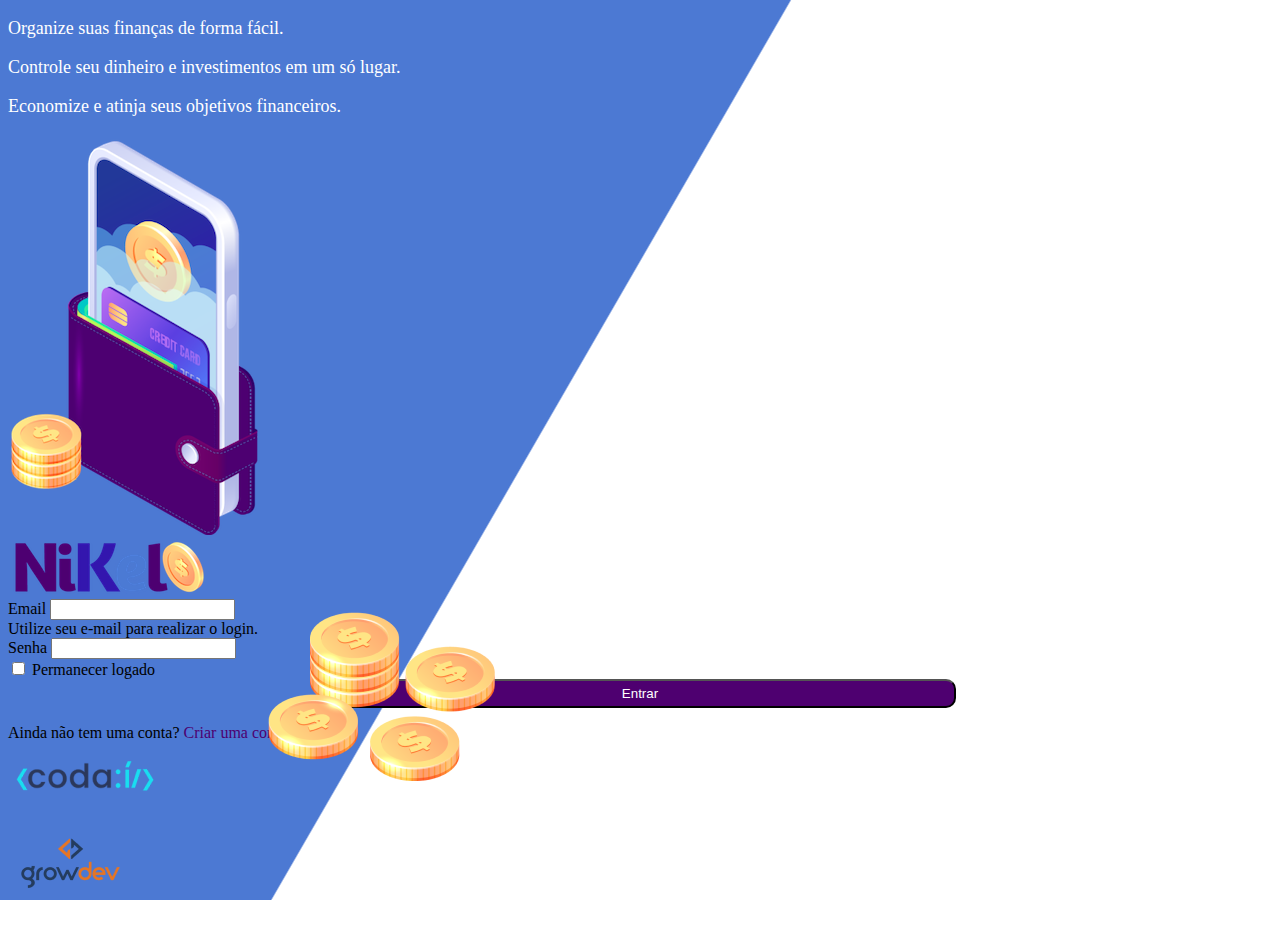
<file: public/index.html>
<!DOCTYPE html>
<html lang="pt-BR">
  <head>
    <meta charset="UTF-8" />
    <meta name="viewport" content="width=device-width, initial-scale=1.0" />
    <title>Nikel</title>
    <link
      href="https://cdn.jsdelivr.net/npm/bootstrap@5.3.8/dist/css/bootstrap.min.css"
      rel="stylesheet"
      integrity="sha384-sRIl4kxILFvY47J16cr9ZwB07vP4J8+LH7qKQnuqkuIAvNWLzeN8tE5YBujZqJLB"
      crossorigin="anonymous"
    />
    <link rel="stylesheet" href="css/styles.css" />
  </head>
  <body id="login">
    <main>
      <div class="container">
        <div class="row vh-100">
          <div class="col d-flex justify-content-center flex-column my-5">
            <div class="text-login">
              <p>Organize suas finanças de forma fácil.</p>
              <p>Controle seu dinheiro e investimentos em um só lugar.</p>
              <p>Economize e atinja seus objetivos financeiros.</p>
            </div>
            <div class="text-center">
              <img
                src="assets/images/pocket.png"
                alt="imagem pocket"
                class="img-fluid"
                clsrcset=""
              />
              <img
                src="./assets/images/coins.png"
                alt="imagem coins"
                class="img-fluid d-none d-md-inline coins"
                clsrcset=""
              />
            </div>
          </div>
          <div class="col d-flex justify-content-center my-5 flex-column">
            <div class="cotainer">
              <div class="row">
                <div class="col">
                  <div class="text-center mb-3">
                    <img
                      src="./assets/images/nikel-logo.png"
                      alt="logo nikel"
                      class="img-fluid"
                      srcset=""
                    />
                  </div>
                </div>
              </div>
              <div class="row">
                <div class="col">
                  <form>
                    <div class="mb-3">
                      <label for="exampleInputEmail1" class="form-label"
                        >Email</label
                      >
                      <input
                        type="email"
                        class="form-control"
                        id="exampleInputEmail1"
                        aria-describedby="emailHelp"
                      />
                      <div id="emailHelp" class="form-text">
                        Utilize seu e-mail para realizar o login.
                      </div>
                    </div>
                    <div class="mb-3">
                      <label for="exampleInputPassword1" class="form-label"
                        >Senha</label
                      >
                      <input
                        type="password"
                        class="form-control"
                        id="exampleInputPassword1"
                      />
                    </div>
                    <div class="mb-3 form-check">
                      <input
                        type="checkbox"
                        class="form-check-input"
                        id="exampleCheck1"
                      />
                      <label class="form-check-label" for="exampleCheck1"
                        >Permanecer logado</label
                      >
                    </div>
                    <button type="submit" class="button-login">
                      Entrar
                    </button>
                  </form>
                </div>
              </div>
              <div class="row">
                <div class="col">
                  <p class="text-center mt-2 form-text">Ainda não tem uma conta? <span class="link-default">Criar uma conta.</span></p>
                </div>
              </div>
              <div class="row">
                <div class="col">
                  <div class="text-center mt-5">
                    <img
                      src="/public/assets/images/codai-logo.png"
                      alt="logo codai"
                      class="img-fluid"
                      srcset=""
                    />
                  </div>
                </div>
              </div>
              <div class="row">
                <div class="col">
                  <div class="text-center">
                    <img
                      src="/public/assets/images/growdev-logo.png"
                      alt="logo growdev"
                      class="img-fluid"
                      srcset=""
                    />
                  </div>
                </div>
              </div>
            </div>
          </div>
        </div>
      </div>
    </main>
  </body>
</html>
</file>
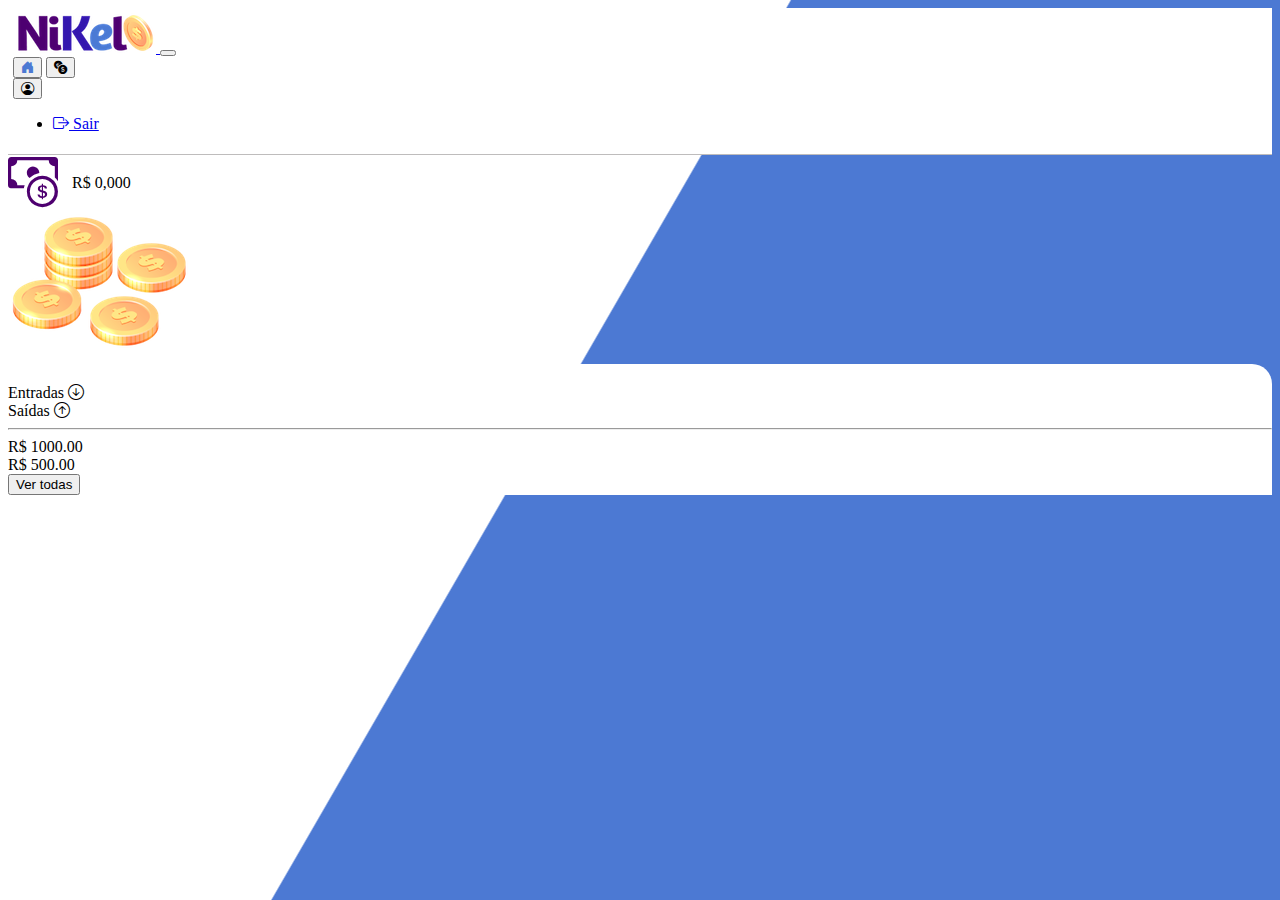
<file: public/home.html>
<!DOCTYPE html>
<html lang="pt-BR">
  <head>
    <meta charset="UTF-8" />
    <meta name="viewport" content="width=device-width, initial-scale=1.0" />
    <title>Nikel - Home</title>
    <link
      href="https://cdn.jsdelivr.net/npm/bootstrap@5.3.8/dist/css/bootstrap.min.css"
      rel="stylesheet"
      integrity="sha384-sRIl4kxILFvY47J16cr9ZwB07vP4J8+LH7qKQnuqkuIAvNWLzeN8tE5YBujZqJLB"
      crossorigin="anonymous"
    />
    <link
      rel="stylesheet"
      href="https://cdn.jsdelivr.net/npm/bootstrap-icons@1.13.1/font/bootstrap-icons.min.css"
    />
    <link rel="stylesheet" href="css/styles.css" />
  </head>
  <body id="app">
    <header>
      <nav class="navbar navbar-expand navbar-light bg-white">
        <div class="container-fluid">
          <a class="navbar-brand" href="#">
            <img
              src="/public/assets/images/nikel-small-logo.png"
              alt="logo nikel"
              class="img-fluid"
            />
          </a>
          <button
            class="navbar-toggler"
            type="button"
            data-bs-toggle="collapse"
            data-bs-target="#navbarSupportedContent"
            aria-controls="navbarSupportedContent"
            aria-expanded="false"
            aria-label="Toggle navigation"
          >
            <span class="navbar-toggler-icon"></span>
          </button>
          <div class="collapse navbar-collapse justify-content-end" id="navbarSupportedContent">
            <div class="d-flex">
              <a href="home.html"><button class="btn color-secondary" type="button"><i class="bi bi-house-door-fill fs-4"></i></button></a>
              <a href="home.html"><button class="btn" type="button"><i class="bi bi-currency-exchange fs-4"></i></button></a>

              <div class="dropdown">
                <button
                  class="btn"
                  type="button"
                  data-bs-toggle="dropdown"
                  aria-expanded="false"
                >
                  <i class="bi bi-person-circle fs-4"></i>
                </button>
                <ul class="dropdown-menu">
                  <li>
                    <a class="dropdown-item" href="#">
                      <i class="bi bi-box-arrow-right"></i> Sair
                    </a>
                  </li>
                </ul>
              </div>
            </div>
          </div>
        </div>
      </nav>
    </header>
    <main>
      <div class="container-lg">
        <div class="row">
         <div class="col d-flex justify-content-start align-items-center">
            <i class="bi bi-cash-coin color-primary icon-detail"></i>
            <span class="fs-2">R$ 0,000</span>
         </div>
         <div class="col d-flex mt-4 justify-content-end">
            <div class="text-center">
              <img src="/public/assets/images/coins-small.png" alt="image coins">
            </div>
         </div>
        </div>
        <div class="row">
          <div class="col-12 info shadow-lg">
            <div class="container">
              <div class="row">
                <div class="col-6">
                    <span class="fs-4">Entradas <i class="bi bi-arrow-down-circle fs-2 align-middle"></i></span>
                </div>
                <div class="col-6">
                  <span class="fs-4">Saídas <i class="bi bi-arrow-up-circle fs-2 align-middle"></i></span>
                </div>
                <div class="col-12 my-2">
                  <hr>
                </div>
              </div>
              <div class="row">
                <div class="col-6">
                  <div class="container">
                    <div class="row">
                      <div class="col">
                        R$ 1000.00
                      </div>
                    </div>
                  </div>
                </div>
                <div class="col-6">
                  <div class="container">
                    <div class="row">
                      <div class="col">
                        R$ 500.00
                      </div>
                    </div>
                  </div>
                </div>
                <div class="col-12">
                  <button type="button" class="btn button-defaut">Ver todas</button>
                </div>
              </div>
            </div>
          </div>
        </div>
      </div>
    </main>
    <script
      src="https://cdn.jsdelivr.net/npm/@popperjs/core@2.11.8/dist/umd/popper.min.js"
      integrity="sha384-I7E8VVD/ismYTF4hNIPjVp/Zjvgyol6VFvRkX/vR+Vc4jQkC+hVqc2pM8ODewa9r"
      crossorigin="anonymous"
    ></script>
    <script
      src="https://cdn.jsdelivr.net/npm/bootstrap@5.3.8/dist/js/bootstrap.min.js"
      integrity="sha384-G/EV+4j2dNv+tEPo3++6LCgdCROaejBqfUeNjuKXbjrxilcCdDz6ZAVfHWe1Y"
      crossorigin="anonymous"
    ></script>
  </body>
</html>
</file>
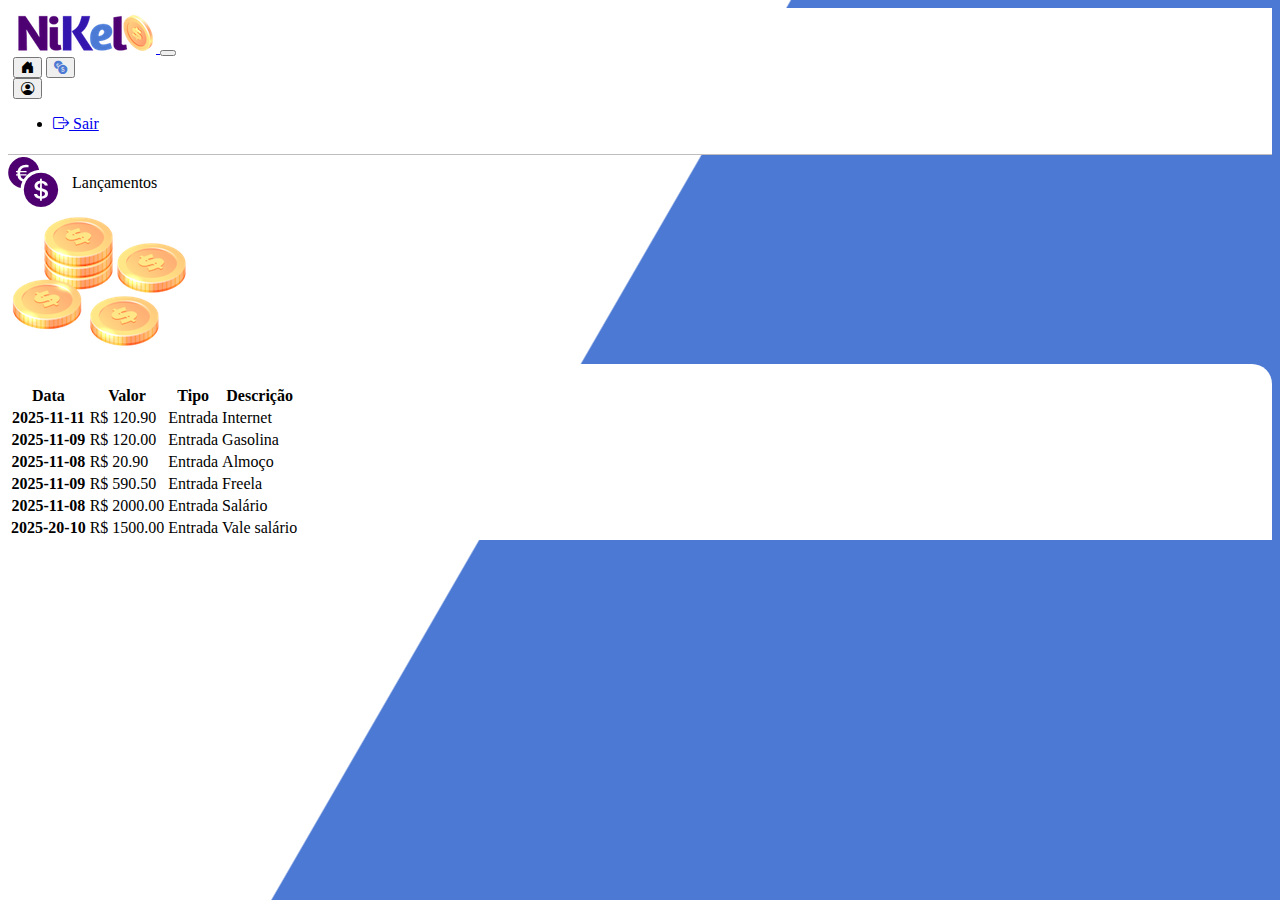
<file: public/transactions.html>
<!DOCTYPE html>
<html lang="pt-BR">
  <head>
    <meta charset="UTF-8" />
    <meta name="viewport" content="width=device-width, initial-scale=1.0" />
    <title>Nikel - Lançamentos</title>
    <link
      href="https://cdn.jsdelivr.net/npm/bootstrap@5.3.8/dist/css/bootstrap.min.css"
      rel="stylesheet"
      integrity="sha384-sRIl4kxILFvY47J16cr9ZwB07vP4J8+LH7qKQnuqkuIAvNWLzeN8tE5YBujZqJLB"
      crossorigin="anonymous"
    />
    <link
      rel="stylesheet"
      href="https://cdn.jsdelivr.net/npm/bootstrap-icons@1.13.1/font/bootstrap-icons.min.css"
    />
    <link rel="stylesheet" href="css/styles.css" />
  </head>
  <body id="app">
    <header>
      <nav class="navbar navbar-expand navbar-light bg-white">
        <div class="container-fluid">
          <a class="navbar-brand" href="#">
            <img
              src="/public/assets/images/nikel-small-logo.png"
              alt="logo nikel"
              class="img-fluid"
            />
          </a>
          <button
            class="navbar-toggler"
            type="button"
            data-bs-toggle="collapse"
            data-bs-target="#navbarSupportedContent"
            aria-controls="navbarSupportedContent"
            aria-expanded="false"
            aria-label="Toggle navigation"
          >
            <span class="navbar-toggler-icon"></span>
          </button>
          <div
            class="collapse navbar-collapse justify-content-end"
            id="navbarSupportedContent"
          >
            <div class="d-flex">
              <a href="home.html"
                ><button class="btn" type="button">
                  <i class="bi bi-house-door-fill fs-4"></i></button
              ></a>
              <a href="transactions.html"
                ><button class="btn" type="button">
                  <i class="bi bi-currency-exchange fs-4 color-secondary"></i></button
              ></a>

              <div class="dropdown">
                <button
                  class="btn"
                  type="button"
                  data-bs-toggle="dropdown"
                  aria-expanded="false"
                >
                  <i class="bi bi-person-circle fs-4"></i>
                </button>
                <ul class="dropdown-menu">
                  <li>
                    <a class="dropdown-item" href="#">
                      <i class="bi bi-box-arrow-right"></i> Sair
                    </a>
                  </li>
                </ul>
              </div>
            </div>
          </div>
        </div>
      </nav>
    </header>
    <main>
      <div class="container-lg">
        <div class="row">
          <div class="col d-flex justify-content-start align-items-center">
            <i class="bi bi-currency-exchange color-primary icon-detail"></i>
            <span class="fs-2">Lançamentos</span>
          </div>
          <div class="col d-flex mt-4 justify-content-end">
            <div class="text-center">
              <img
                src="/public/assets/images/coins-small.png"
                alt="image coins"
              />
            </div>
          </div>
        </div>
        <div class="row">
          <div class="col-12 info shadow-lg">
            <div class="container">
              <div class="row">
                <div class="col">
                  <table class="table">
  <thead>
    <tr>
      <th scope="col">Data</th>
      <th scope="col">Valor</th>
      <th scope="col">Tipo</th>
      <th scope="col">Descrição</th>
    </tr>
  </thead>
  <tbody>
    <tr>
      <th scope="row">2025-11-11</th>
      <td>R$ 120.90</td>
      <td>Entrada</td>
      <td>Internet</td>
    </tr>
    <tr>
      <th scope="row">2025-11-09</th>
      <td>R$ 120.00</td>
      <td>Entrada</td>
      <td>Gasolina</td>
    </tr>
    <tr>
      <th scope="row">2025-11-08</th>
      <td>R$ 20.90</td>
      <td>Entrada</td>
      <td>Almoço</td>
    </tr>
    <tr>
      <th scope="row">2025-11-09</th>
      <td>R$ 590.50</td>
      <td>Entrada</td>
      <td>Freela</td>
    </tr>
    <tr>
      <th scope="row">2025-11-08</th>
      <td>R$ 2000.00</td>
      <td>Entrada</td>
      <td>Salário</td>
    </tr>
    <tr>
      <th scope="row">2025-20-10</th>
      <td>R$ 1500.00</td>
      <td>Entrada</td>
      <td>Vale salário</td>
    </tr>
  </tbody>
</table>
                </div>
              </div>
              </div>
            </div>
          </div>
        </div>
      </div>
    </main>
    <script
      src="https://cdn.jsdelivr.net/npm/@popperjs/core@2.11.8/dist/umd/popper.min.js"
      integrity="sha384-I7E8VVD/ismYTF4hNIPjVp/Zjvgyol6VFvRkX/vR+Vc4jQkC+hVqc2pM8ODewa9r"
      crossorigin="anonymous"
    ></script>
    <script
      src="https://cdn.jsdelivr.net/npm/bootstrap@5.3.8/dist/js/bootstrap.min.js"
      integrity="sha384-G/EV+4j2dNv+tEPo3++6LCgdCROaejBqfUeNjuKXbjrxilcCdDz6ZAVfHWe1Y"
      crossorigin="anonymous"
    ></script>
  </body>
</html>
</file>
<file: public/css/styles.css>
#login {
    background: linear-gradient(120deg, #4c79d3 43.9%, #ffffff 44%) no-repeat fixed;
}

#app {
    background: linear-gradient(120deg, #ffffff 43.9%, #4c79d3 44%) no-repeat fixed;
}

header {
    border-bottom: 1px solid #bebcbc;
    padding: 5px;
    background-color: #ffffff;
}

.info {
    background-color: #ffffff;
    border-radius: 20px 20px 0px 0px;
    padding: 20px 0px 0px 0px;
}

/* ✅ Correção + efeito moderno */
.button-default,
.button-default:hover {
    border-radius: 10px;
    background-color: #4e0070;
    color: #ffffff;
}

.button-cancel {
    border-radius: 10px;
}

.button-float {
    border-radius: 100%;
    height: 60px;
    width: 60px;
    position: fixed;
    padding: 0 !important;
    bottom: 1rem;
    right: 2rem;
    font-size: 35px;
    border: 2px solid #4e0070;
    background-color: #4e0070;
    color: #ffffff;
}

.button-float:hover {
    background-color: #ffffff;
    border-color: #4c79d3;
    color: #4c79d3;
    transform: translateY(-2px);
}


.button-login,
.button-default {
    transition: background-color 0.3s ease, transform 0.2s ease;
}

.button-login:hover,
.button-default:hover {
    background-color: #4c79d3;
    color: #ffffff;
    transform: translateY(-2px);
}

.icon-detail {
    font-size: 50px;
    margin-right: 10px;
    vertical-align: middle;
}

.color-primary {
    color: #4e0070;
}

.color-secondary {
    color: #4c79d3;
}

.text-login {
    color: #ffffff;
    font-size: 18px;
    font-weight: 500;
}

.coins {
    position: absolute;
    bottom: 100px;
}

.button-login {
    background-color: #4e0070;
    color: #ffffff;
    border-radius: 10px;
    width: 50%;
    margin: 0 25%;
    padding: 5px;
}

.link-default {
    color: #4e0070;
    cursor: pointer;
}

.link-default:hover {
    color: #4c79d3;
}

.logout {
    min-width: 5rem !important
}
.menu {
    margin-right: 30px;
}
</file>
